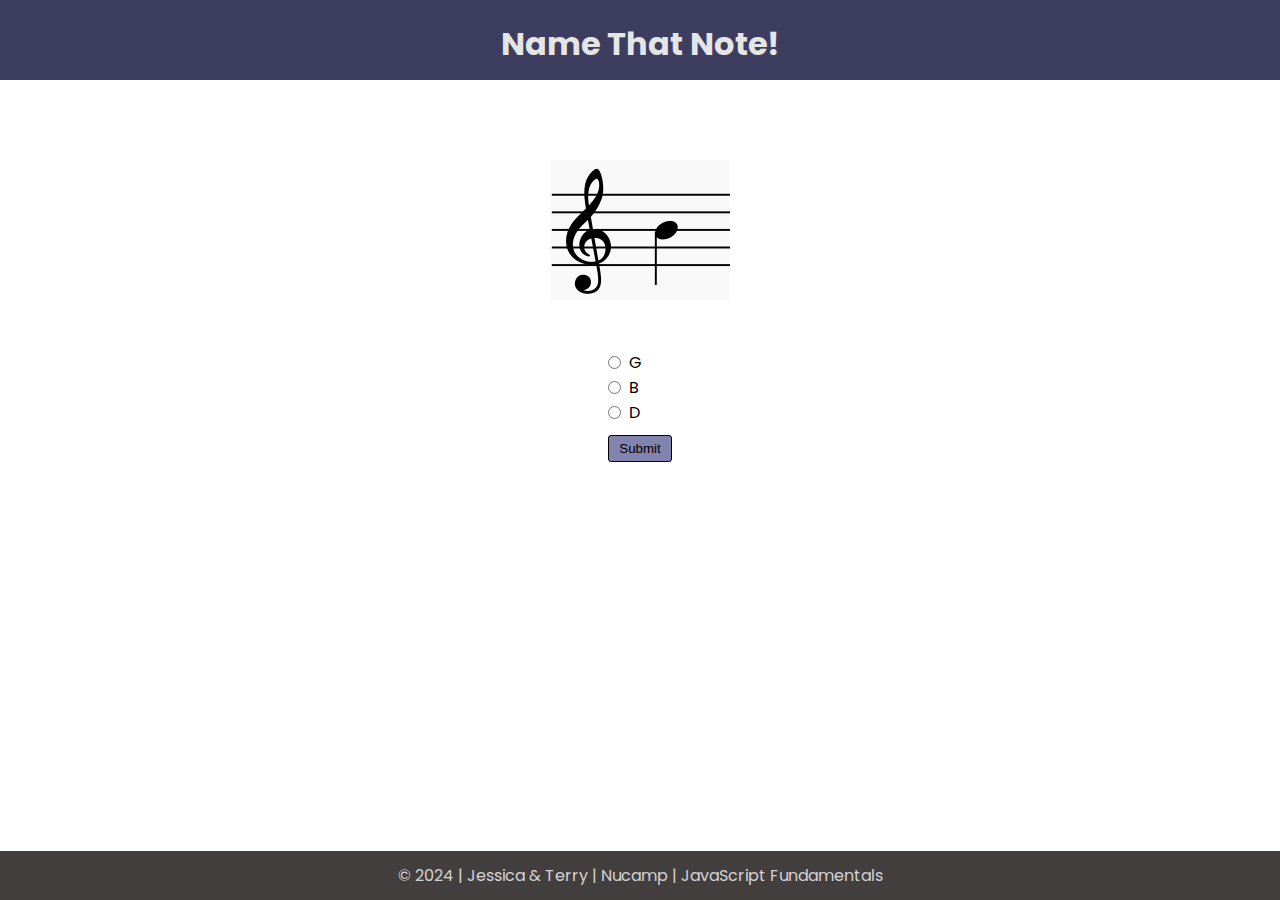
<file: index.html>
<!DOCTYPE html>
<html lang="en">

<head>
    <meta charset="utf-8" />
    <title>Name That Note!</title>
    <link rel="stylesheet" href="style.css">
</head>

<body>
    <header id="header">
        <h1>Name That Note!</h1>
    </header>
    <main id="main">
        <div id="display_questions">
            <div id="image-container">
                <img id="note_img" src="" alt="Music Note">
            </div>
            <form id="answers_form">
                <label>
                    <input class="radio_btn" type="radio" name="choice_btn" value="A">
                    <span class="note_label">A</span>
                </label>
                <label>
                    <input class="radio_btn" type="radio" name="choice_btn" value="">
                    <span class="note_label">B</span>
                </label>
                <label>
                    <input class="radio_btn" type="radio" name="choice_btn" value="">
                    <span class="note_label">C</span>
                </label>
                <button id="submit_btn">Submit</button>
            </form>
            <!-- <button id="results_btn">View Results</button> -->
        </div>

        <div id="display_results"></div>
    </main>

    <footer id="footer">&copy; 2024 | Jessica & Terry | Nucamp | JavaScript Fundamentals</footer>

    <script src="script.js"></script>
</body>

</html>
</file>
<file: style.css>
@import url('https://fonts.googleapis.com/css2?family=Poppins:ital,wght@0,100;0,200;0,300;0,400;0,500;0,600;0,700;0,800;0,900;1,100;1,200;1,300;1,400;1,500;1,600;1,700;1,800;1,900&display=swap');

* {
    padding: 0;
    margin: 0;
    box-sizing: border-box;
}

html, body {
    height: 100%;
    display: flex;
    flex-direction: column;
    font-family: "Poppins", sans-serif;
    font-weight: 400;
    font-style: normal;
}

.result-card {
    border: 2px solid rgb(61, 61, 96);
    border-radius: 5px;
    margin: 25px;
    width: 180px;
    overflow: hidden;
}

.result-message {
    padding: 2px;
}

#header {
    background-color: rgb(61, 61, 96);
    color: rgb(229, 229, 229);
    text-align: center;
    padding: 20px;
    height: 80px;
}

#main {
    flex: 1;
    padding: 50px;
}

#footer {
    background-color: rgb(67, 63, 63);
    color: lightgray;
    width: 100%;
    display: grid;
    place-items: center;
    padding: 12px;
}

#image-container {
    margin: auto;
    width: fit-content;
    height: 150px;
}

#answers_form {
    margin: auto;
    width: fit-content;
    margin-top: 40px;
    display: flex;
    flex-direction: column;
}

#answers_form > label {
    display: flex;

}

#answers_choices h3 {
    padding-bottom: 20px;
}

.radio_btn {
    margin-right: 8px;
    cursor: pointer;
}

#submit_btn {
    margin-top: 10px;
    padding: 5px 10px;
    background-color: hsl(240, 22%, 60%);
    border-radius: 3px;
    border: 1px solid black;
    cursor: pointer;
}

#display_questions {
    height: 100%;
    padding-top: 30px;
}

#display_results {
    display: inline-block;
    margin: auto;
    display: flex;
    flex-direction: column;
    justify-content: center;
    align-items: center;
}

label {
    display: flex;
    align-items: center;
}
</file>
